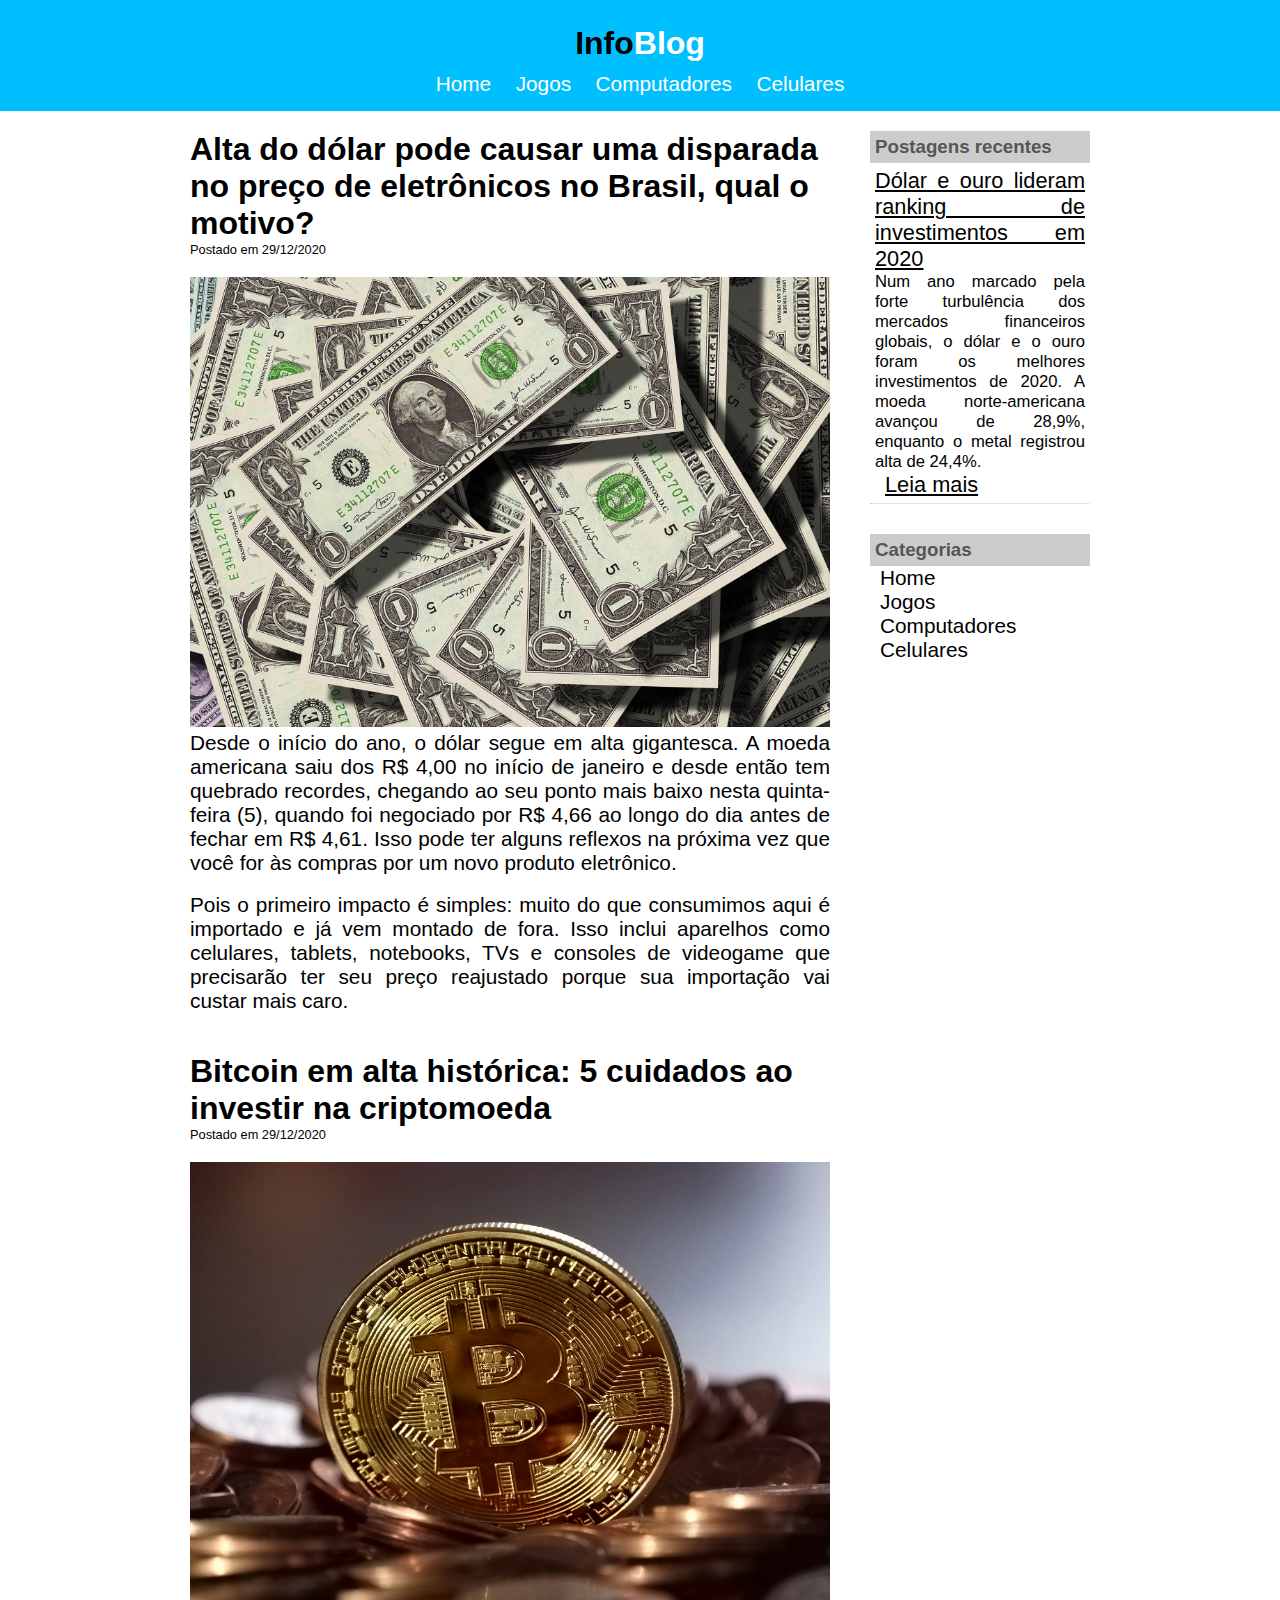
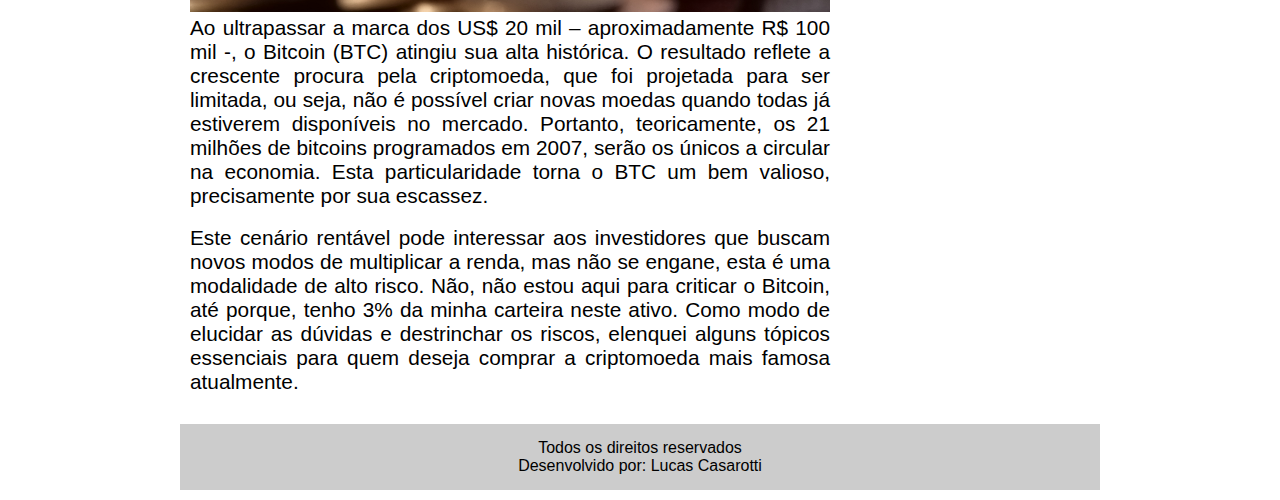
<file: index.html>
<!DOCTYPE html>
<html>
	<head>
		<title>InfoBlog - Blog sobre informática</title>
		<meta charset="utf-8">
		<link rel="stylesheet" type="text/css" href="css/style.css">
		<link rel="icon" type="image/icon" href="imagens/icon/blog.png">
	</head>
	<body>

		<div id="navBar">
			<div id="logo">
				<h1> Info<span class="white">Blog</span></h1>
			</div>
			<div id="menu-nav">
				<a href="index.html">Home</a>
				<a href="jogos.html">Jogos</a>
				<a href="computadores.html">Computadores</a>
				<a href="celulares.html">Celulares</a>
			</div>
		</div>
		<div id="area-principal">

			<div id="area-postagens">

				<div class="postagem">
					<h1>Alta do dólar pode causar uma disparada no preço de eletrônicos no Brasil, qual o motivo?</h1>
					<span class="data-postagem">Postado em 29/12/2020</span>
					<img src="imagens/dolar.jpeg" class="tamanhoImg">
					<p>Desde o início do ano, o dólar segue em alta gigantesca. A moeda americana saiu dos R$ 4,00 no início de janeiro e desde então tem quebrado recordes, chegando ao seu ponto mais baixo nesta quinta-feira (5), quando foi negociado por R$ 4,66 ao longo do dia antes de fechar em R$ 4,61. Isso pode ter alguns reflexos na próxima vez que você for às compras por um novo produto eletrônico. </p><br>
					<p>Pois o primeiro impacto é simples: muito do que consumimos aqui é importado e já vem montado de fora. Isso inclui aparelhos como celulares, tablets, notebooks, TVs e consoles de videogame que precisarão ter seu preço reajustado porque sua importação vai custar mais caro.</p>
				</div>

				<div class="postagem">
					<h1>Bitcoin em alta histórica: 5 cuidados ao investir na criptomoeda</h1>
					<span class="data-postagem">Postado em 29/12/2020</span>
					<img src="imagens/bitcoin.jpg" class="tamanhoImg">
					<p>Ao ultrapassar a marca dos US$ 20 mil – aproximadamente R$ 100 mil -, o Bitcoin (BTC) atingiu sua alta histórica. O resultado reflete a crescente procura pela criptomoeda, que foi projetada para ser limitada, ou seja, não é possível criar novas moedas quando todas já estiverem disponíveis no mercado. Portanto, teoricamente, os 21 milhões de bitcoins programados em 2007, serão os únicos a circular na economia. Esta particularidade torna o BTC um bem valioso, precisamente por sua escassez.</p><br>
					<p>Este cenário rentável pode interessar aos investidores que buscam novos modos de multiplicar a renda, mas não se engane, esta é uma modalidade de alto risco. Não, não estou aqui para criticar o Bitcoin, até porque, tenho 3% da minha carteira neste ativo. Como modo de elucidar as dúvidas e destrinchar os riscos, elenquei alguns tópicos essenciais para quem deseja comprar a criptomoeda mais famosa atualmente.</p>
				</div>
				
			</div>

			<div id="area-lateral">
				<div class="conteudo-lateral">
					
					<h3>Postagens recentes</h3>
					<div class="postagem-lateral">
						<p class="titulo-postagem-lateral">Dólar e ouro lideram ranking de investimentos em 2020</p>
						<p>Num ano marcado pela forte turbulência dos mercados financeiros globais, o dólar e o ouro foram os melhores investimentos de 2020. A moeda norte-americana avançou de 28,9%, enquanto o metal registrou alta de 24,4%.</p>
						<a class="leia-mais" href="https://g1.globo.com/economia/noticia/2020/12/31/dolar-e-ouro-lideram-ranking-de-investimentos-em-2020.ghtml">Leia mais</a>
					</div>
					
				</div>

				<div class="conteudo-lateral">
					<h3>Categorias</h3>
					<a href="index.html">Home</a><br>
					<a href="jogos.html">Jogos</a><br>
					<a href="computadores.html">Computadores</a><br>
					<a href="celulares.html">Celulares</a><br>
				</div>

			</div>

			<div id="rodape">
			Todos os direitos reservados
			<br>
			Desenvolvido por: Lucas Casarotti
			</div>

		</div>
		
	</body>
</html>
</file>
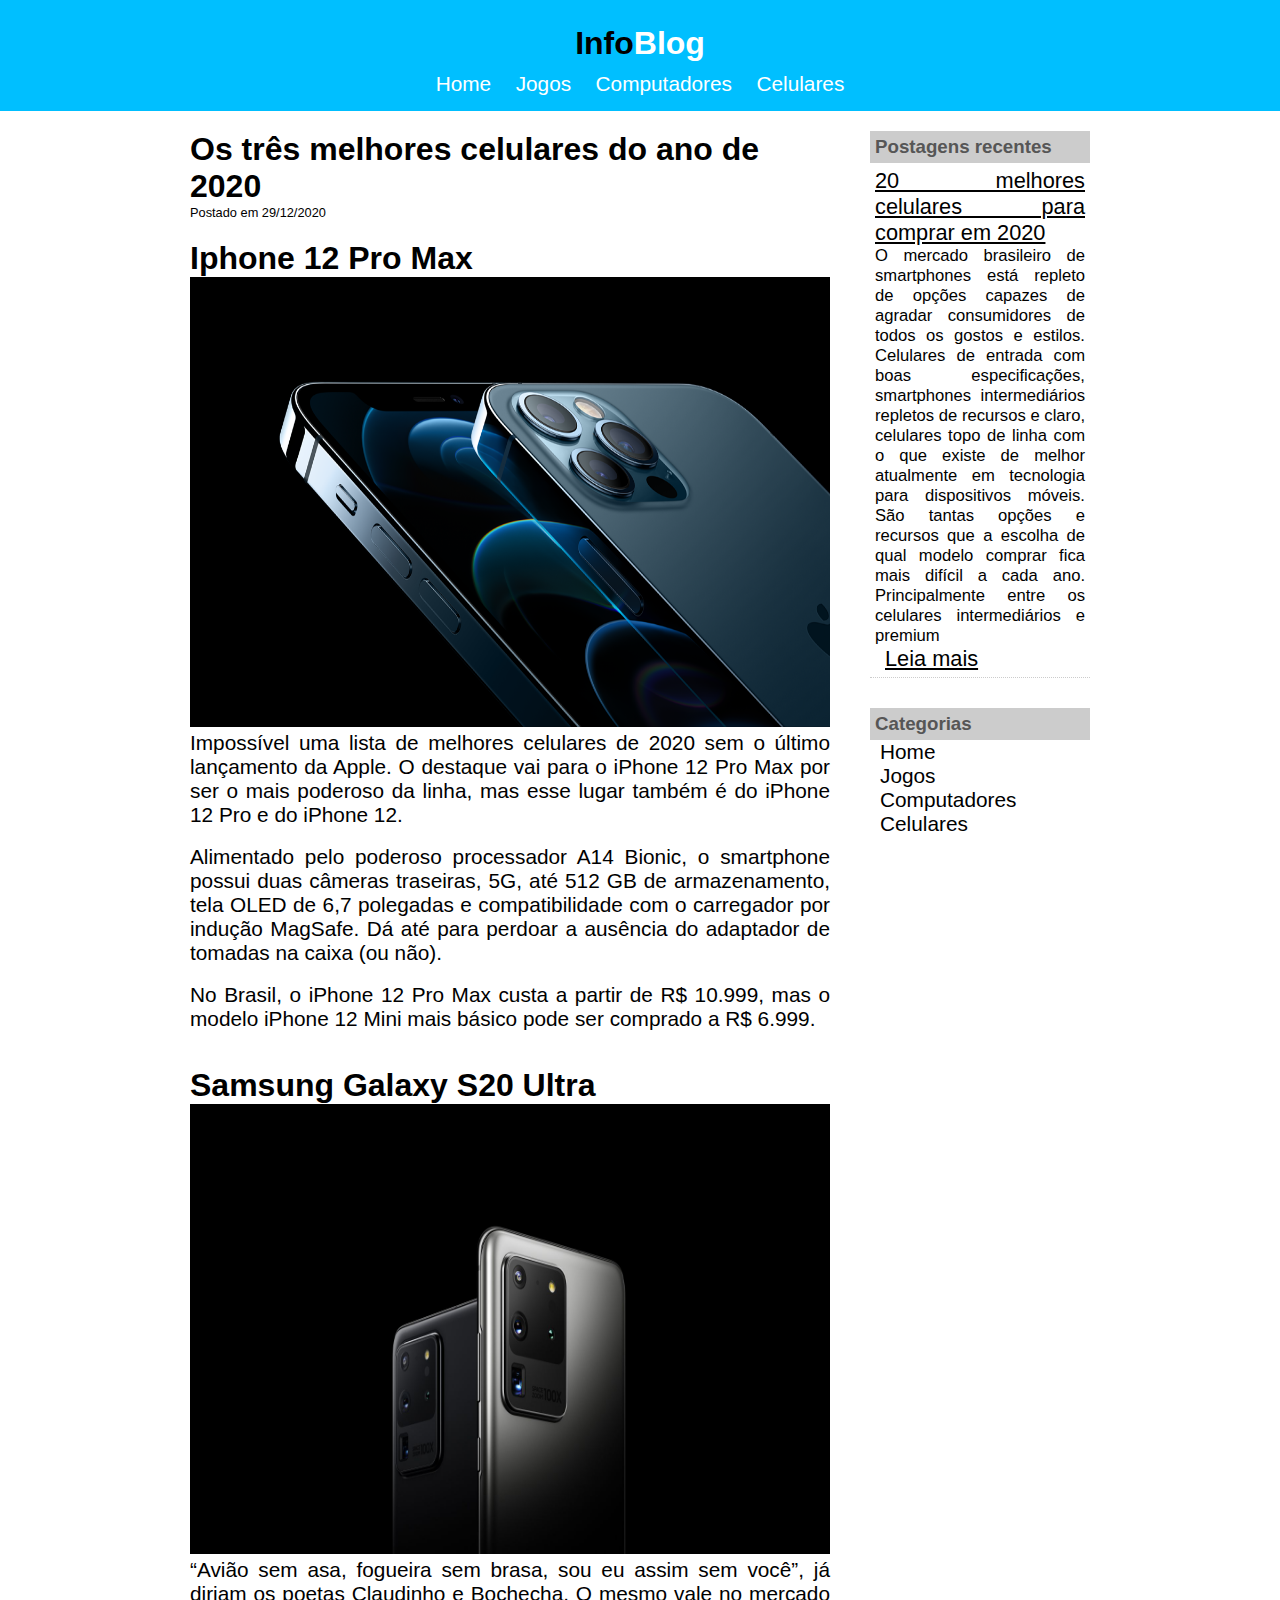
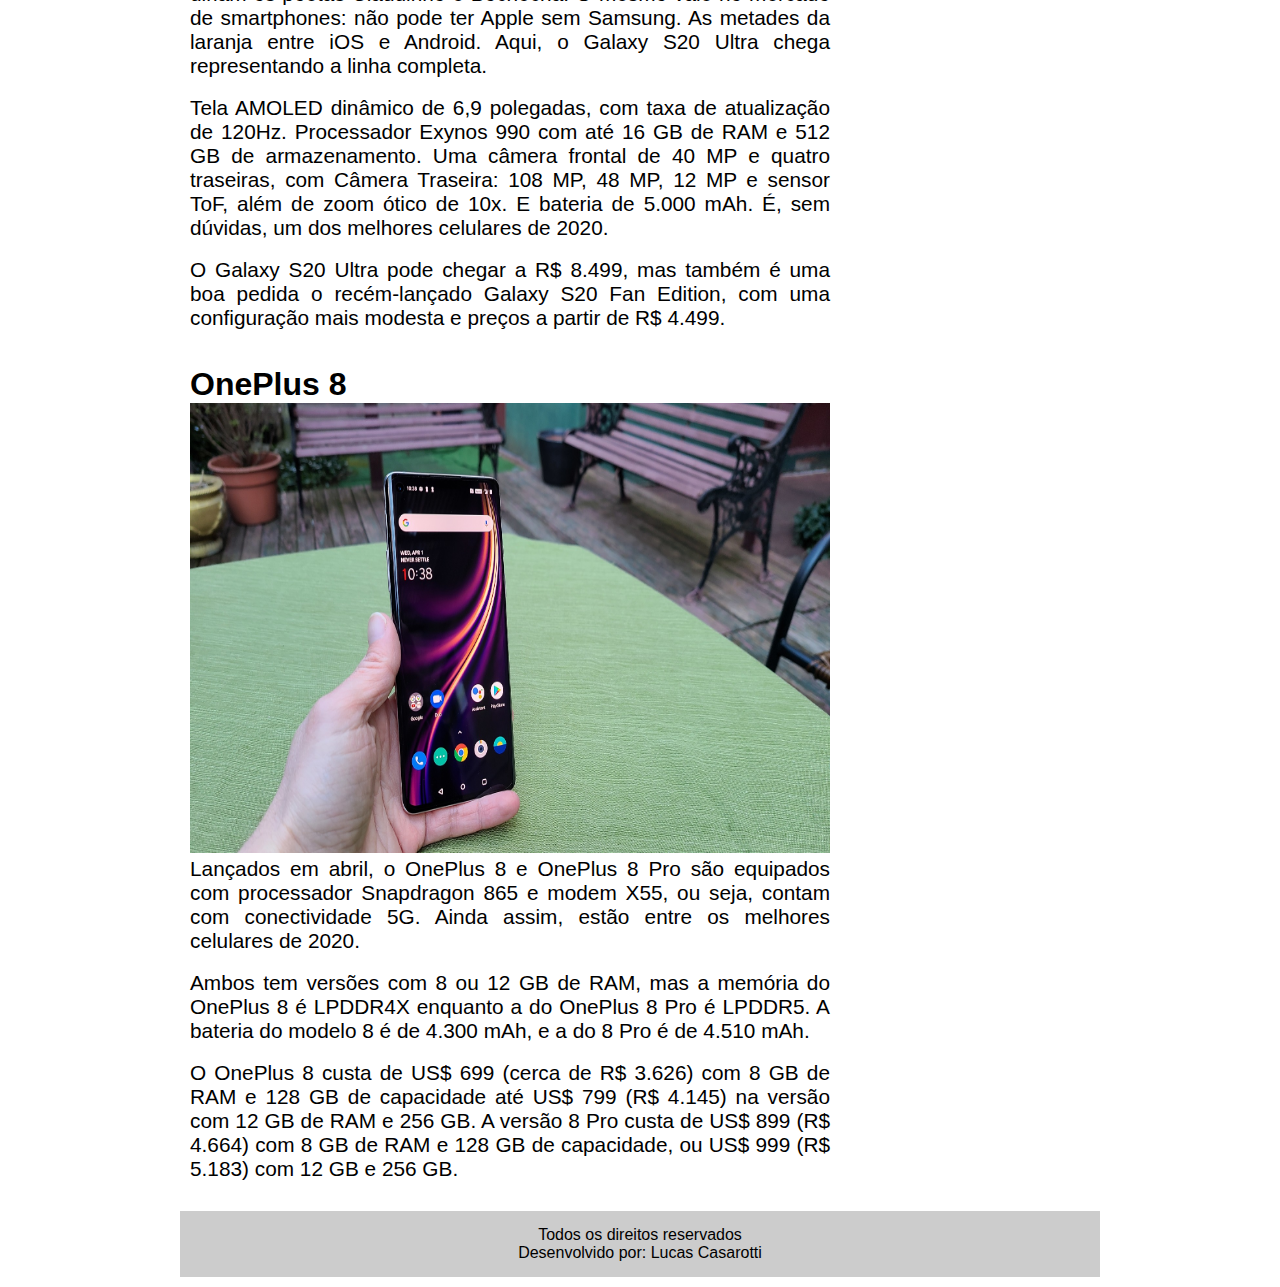
<file: celulares.html>
<!DOCTYPE html>
<html>
	<head>
		<title>InfoBlog - Blog sobre informática</title>
		<meta charset="utf-8">
		<link rel="stylesheet" type="text/css" href="css/style.css">
		<link rel="icon" type="image/icon" href="imagens/icon/blog.png">
	</head>
	<body>

		<div id="navBar">
			<div id="logo">
				<h1> Info<span class="white">Blog</span></h1>
			</div>
			<div id="menu-nav">
				<a href="index.html">Home</a>
				<a href="jogos.html">Jogos</a>
				<a href="computadores.html">Computadores</a>
				<a href="celulares.html">Celulares</a>
			</div>
		</div>
		<div id="area-principal">

			<div id="area-postagens">

				<div class="postagem">
					<h1>Os três melhores celulares do ano de 2020</h1>
					<span class="data-postagem">Postado em 29/12/2020</span>
					<h1>Iphone 12 Pro Max</h1>
					<img src="imagens/iphone.png" class="tamanhoImg">
					<p>Impossível uma lista de melhores celulares de 2020 sem o último lançamento da Apple. O destaque vai para o iPhone 12 Pro Max por ser o mais poderoso da linha, mas esse lugar também é do  iPhone 12 Pro e do iPhone 12.</p><br>
					<p>Alimentado pelo poderoso processador A14 Bionic, o smartphone possui duas câmeras traseiras, 5G, até 512 GB de armazenamento, tela OLED de 6,7 polegadas e compatibilidade com o carregador por indução MagSafe. Dá até para perdoar a ausência do adaptador de tomadas na caixa (ou não).</p><br>
					<p>No Brasil, o iPhone 12 Pro Max custa a partir de R$ 10.999, mas o modelo iPhone 12 Mini mais básico pode ser comprado a R$ 6.999.</p><br><br>
					
					<h1>Samsung Galaxy S20 Ultra</h1>
					<img src="imagens/samsung.jpg" class="tamanhoImg">
					<p>“Avião sem asa, fogueira sem brasa, sou eu assim sem você”, já diriam os poetas Claudinho e Bochecha. O mesmo vale no mercado de smartphones: não pode ter Apple sem Samsung. As metades da laranja entre iOS e Android. Aqui, o Galaxy S20 Ultra chega representando a linha completa.</p><br>
					<p>Tela AMOLED dinâmico de 6,9 polegadas, com taxa de atualização de 120Hz. Processador Exynos 990 com até 16 GB de RAM e 512 GB de armazenamento. Uma câmera frontal de 40 MP e quatro traseiras, com Câmera Traseira: 108 MP, 48 MP, 12 MP e sensor ToF, além de zoom ótico de 10x. E bateria de 5.000 mAh. É, sem dúvidas, um dos melhores celulares de 2020.</p><br>
					<p>O Galaxy S20 Ultra pode chegar a R$ 8.499, mas também é uma boa pedida o recém-lançado Galaxy S20 Fan Edition, com uma configuração mais modesta e preços a partir de R$ 4.499.</p><br><br>

					<h1>OnePlus 8</h1>
					<img src="imagens/oneplus.jpg" class="tamanhoImg">
					<p>Lançados em abril, o OnePlus 8 e OnePlus 8 Pro são equipados com processador Snapdragon 865 e modem X55, ou seja, contam com conectividade 5G. Ainda assim, estão entre os melhores celulares de 2020.</p><br>
					<p>Ambos tem versões com 8 ou 12 GB de RAM, mas a memória do OnePlus 8 é LPDDR4X enquanto a do OnePlus 8 Pro é LPDDR5. A bateria do modelo 8 é de 4.300 mAh, e a do 8 Pro é de 4.510 mAh.</p><br>
					<p>O OnePlus 8 custa de US$ 699 (cerca de R$ 3.626) com 8 GB de RAM e 128 GB de capacidade até US$ 799 (R$ 4.145) na versão com 12 GB de RAM e 256 GB. A versão 8 Pro custa de US$ 899 (R$ 4.664) com 8 GB de RAM e 128 GB de capacidade, ou US$ 999 (R$ 5.183) com 12 GB e 256 GB.</p>
				</div>
				
			</div>

			<div id="area-lateral">
				<div class="conteudo-lateral">
					
					<h3>Postagens recentes</h3>
					<div class="postagem-lateral">
						<p class="titulo-postagem-lateral">20 melhores celulares para comprar em 2020</p>
						<p>O mercado brasileiro de smartphones está repleto de opções capazes de agradar consumidores de todos os gostos e estilos. Celulares de entrada com boas especificações, smartphones intermediários repletos de recursos e claro, celulares topo de linha com o que existe de melhor atualmente em tecnologia para dispositivos móveis. São tantas opções e recursos que a escolha de qual modelo comprar fica mais difícil a cada ano. Principalmente entre os celulares intermediários e premium </p>
						<a class="leia-mais" href="https://www.promobit.com.br/blog/melhores-celulares"/>Leia mais</a>
					</div>
					
				</div>

				<div class="conteudo-lateral">
					<h3>Categorias</h3>
					<a href="index.html">Home</a><br>
					<a href="jogos.html">Jogos</a><br>
					<a href="computadores.html">Computadores</a><br>
					<a href="celulares.html">Celulares</a><br>
				</div>

			</div>

			<div id="rodape">
			Todos os direitos reservados
			<br>
			Desenvolvido por: Lucas Casarotti
			</div>

		</div>
		
	</body>
</html>
</file>
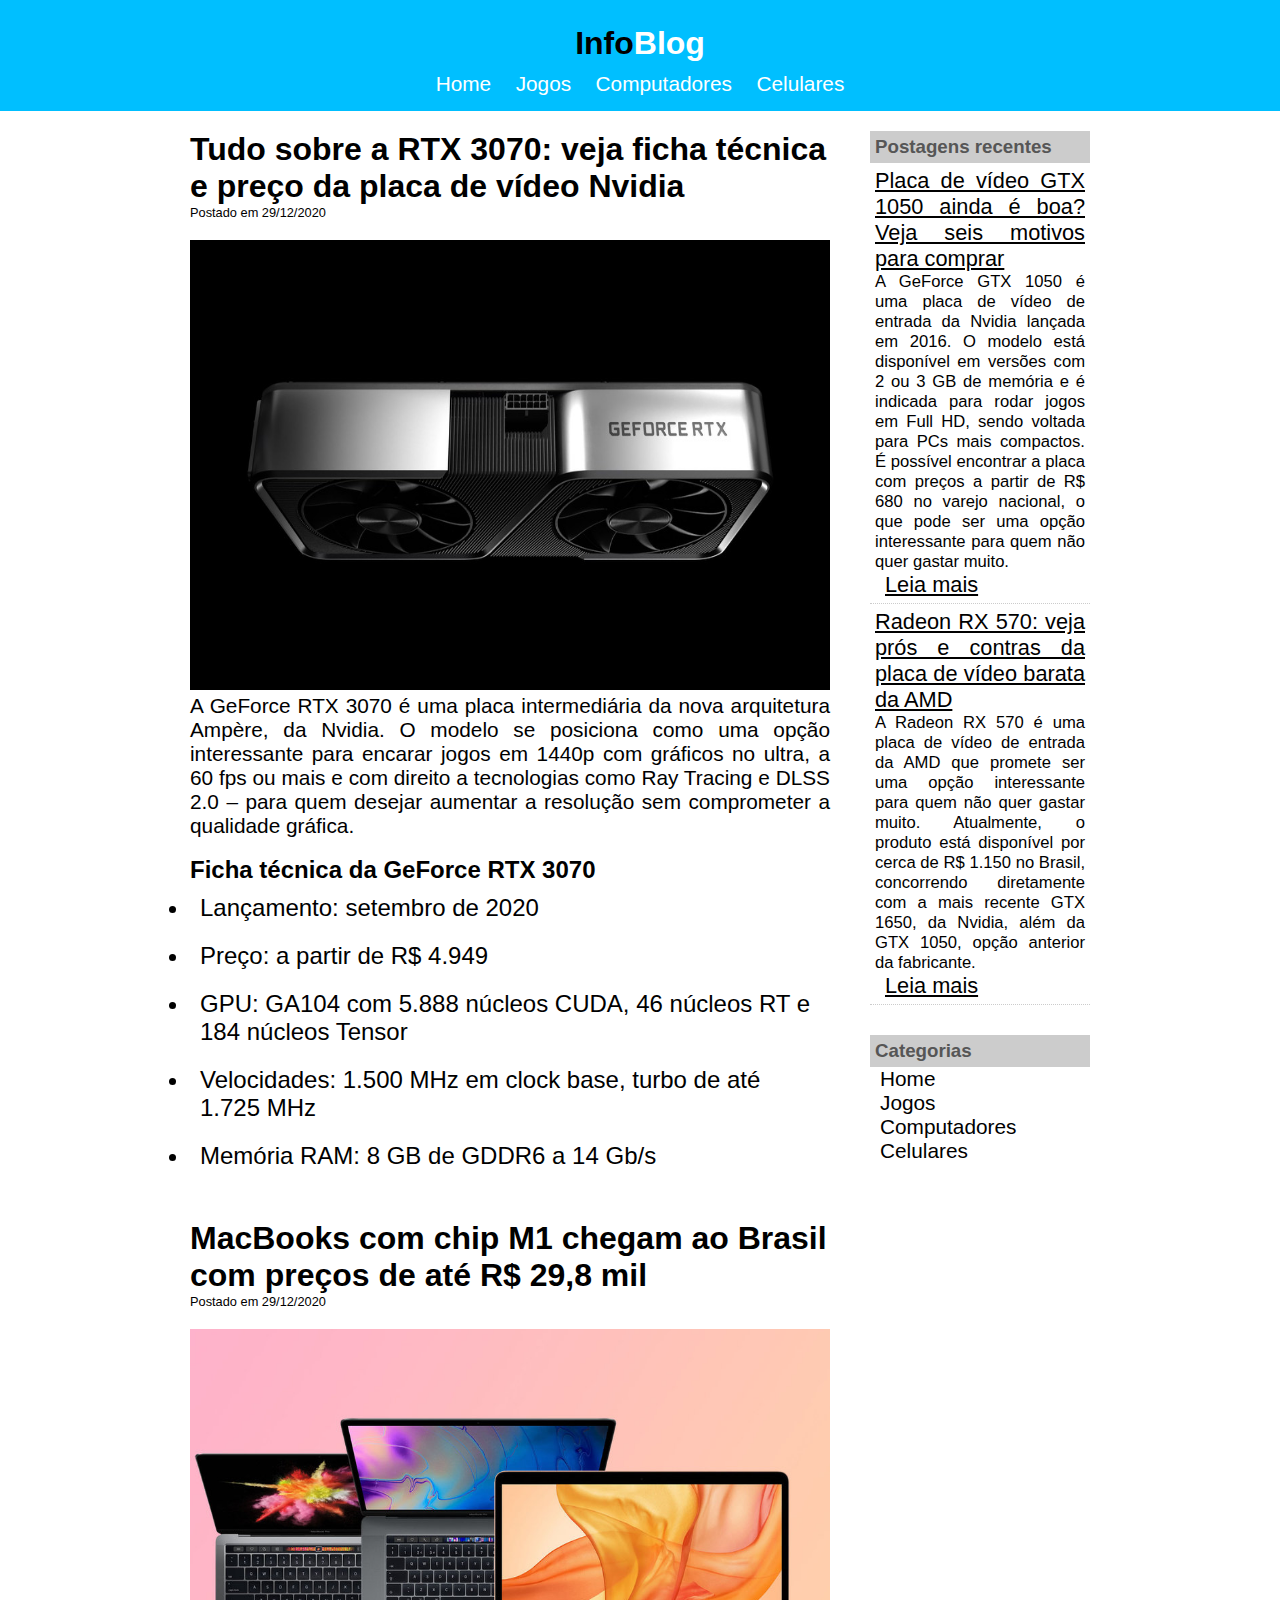
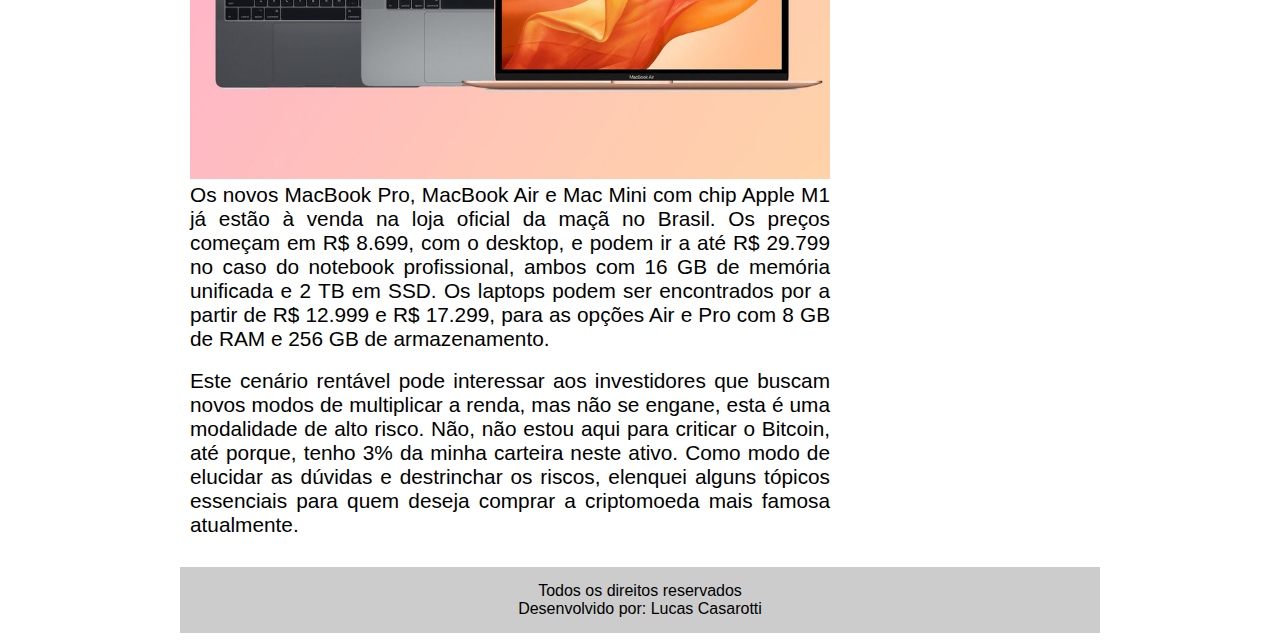
<file: computadores.html>
<!DOCTYPE html>
<html>
	<head>
		<title>InfoBlog - Blog sobre informática</title>
		<meta charset="utf-8">
		<link rel="stylesheet" type="text/css" href="css/style.css">
		<link rel="icon" type="image/icon" href="imagens/icon/blog.png">
	</head>
	<body>

		<div id="navBar">
			<div id="logo">
				<h1> Info<span class="white">Blog</span></h1>
			</div>
			<div id="menu-nav">
				<a href="index.html">Home</a>
				<a href="jogos.html">Jogos</a>
				<a href="computadores.html">Computadores</a>
				<a href="celulares.html">Celulares</a>
			</div>
		</div>
		<div id="area-principal">

			<div id="area-postagens">

				<div class="postagem">
					<h1>Tudo sobre a RTX 3070: veja ficha técnica e preço da placa de vídeo Nvidia</h1>
					<span class="data-postagem">Postado em 29/12/2020</span>
					<img src="imagens/rtx3070.jpg" class="tamanhoImg">
					<p>A GeForce RTX 3070 é uma placa intermediária da nova arquitetura Ampère, da Nvidia. O modelo se posiciona como uma opção interessante para encarar jogos em 1440p com gráficos no ultra, a 60 fps ou mais e com direito a tecnologias como Ray Tracing e DLSS 2.0 – para quem desejar aumentar a resolução sem comprometer a qualidade gráfica.</p>
					<br>
					
					<h2>Ficha técnica da GeForce RTX 3070</h2>
					<ul>
						<li>Lançamento: setembro de 2020</li>
						<li>Preço: a partir de R$ 4.949</li>
						<li>GPU: GA104 com 5.888 núcleos CUDA, 46 núcleos RT e 184 núcleos Tensor</li>
						<li>Velocidades: 1.500 MHz em clock base, turbo de até 1.725 MHz</li>
						<li>Memória RAM: 8 GB de GDDR6 a 14 Gb/s</li>
					</ul>
				</div>

				<div class="postagem">
					<h1>MacBooks com chip M1 chegam ao Brasil com preços de até R$ 29,8 mil</h1>
					<span class="data-postagem">Postado em 29/12/2020</span>
					<img src="imagens/mac.jpg"  class="tamanhoImg">
					<p>Os novos MacBook Pro, MacBook Air e Mac Mini com chip Apple M1 já estão à venda na loja oficial da maçã no Brasil. Os preços começam em R$ 8.699, com o desktop, e podem ir a até R$ 29.799 no caso do notebook profissional, ambos com 16 GB de memória unificada e 2 TB em SSD. Os laptops podem ser encontrados por a partir de R$ 12.999 e R$ 17.299, para as opções Air e Pro com 8 GB de RAM e 256 GB de armazenamento.</p><br>
					<p>Este cenário rentável pode interessar aos investidores que buscam novos modos de multiplicar a renda, mas não se engane, esta é uma modalidade de alto risco. Não, não estou aqui para criticar o Bitcoin, até porque, tenho 3% da minha carteira neste ativo. Como modo de elucidar as dúvidas e destrinchar os riscos, elenquei alguns tópicos essenciais para quem deseja comprar a criptomoeda mais famosa atualmente.</p>
				</div>
				
			</div>

			<div id="area-lateral">
				<div class="conteudo-lateral">
					<h3>Postagens recentes</h3>
					<div class="postagem-lateral">
						<p class="titulo-postagem-lateral">Placa de vídeo GTX 1050 ainda é boa? Veja seis motivos para comprar</p>
						<p>A GeForce GTX 1050 é uma placa de vídeo de entrada da Nvidia lançada em 2016. O modelo está disponível em versões com 2 ou 3 GB de memória e é indicada para rodar jogos em Full HD, sendo voltada para PCs mais compactos. É possível encontrar a placa com preços a partir de R$ 680 no varejo nacional, o que pode ser uma opção interessante para quem não quer gastar muito.</p>
						<a class="leia-mais" href="https://www.techtudo.com.br/listas/2020/12/placa-de-video-gtx-1050-ainda-e-boa-veja-seis-motivos-para-comprar.ghtml">Leia mais</a>
					</div>
					<div class="postagem-lateral">
						<p class="titulo-postagem-lateral">Radeon RX 570: veja prós e contras da placa de vídeo barata da AMD</p>
						<p>A Radeon RX 570 é uma placa de vídeo de entrada da AMD que promete ser uma opção interessante para quem não quer gastar muito. Atualmente, o produto está disponível por cerca de R$ 1.150 no Brasil, concorrendo diretamente com a mais recente GTX 1650, da Nvidia, além da GTX 1050, opção anterior da fabricante.</p>
						<a class="leia-mais" href="https://www.techtudo.com.br/noticias/2020/12/radeon-rx-570-veja-pros-e-contras-da-placa-de-video-barata-da-amd.ghtml">Leia mais</a>
					</div>
					
				</div>

				<div class="conteudo-lateral">
					<h3>Categorias</h3>
					<a href="index.html">Home</a><br>
					<a href="jogos.html">Jogos</a><br>
					<a href="computadores.html">Computadores</a><br>
					<a href="celulares.html">Celulares</a><br>
				</div>

			</div>

			<div id="rodape">
			Todos os direitos reservados
			<br>
			Desenvolvido por: Lucas Casarotti
			</div>

		</div>
		
	</body>
</html>
</file>
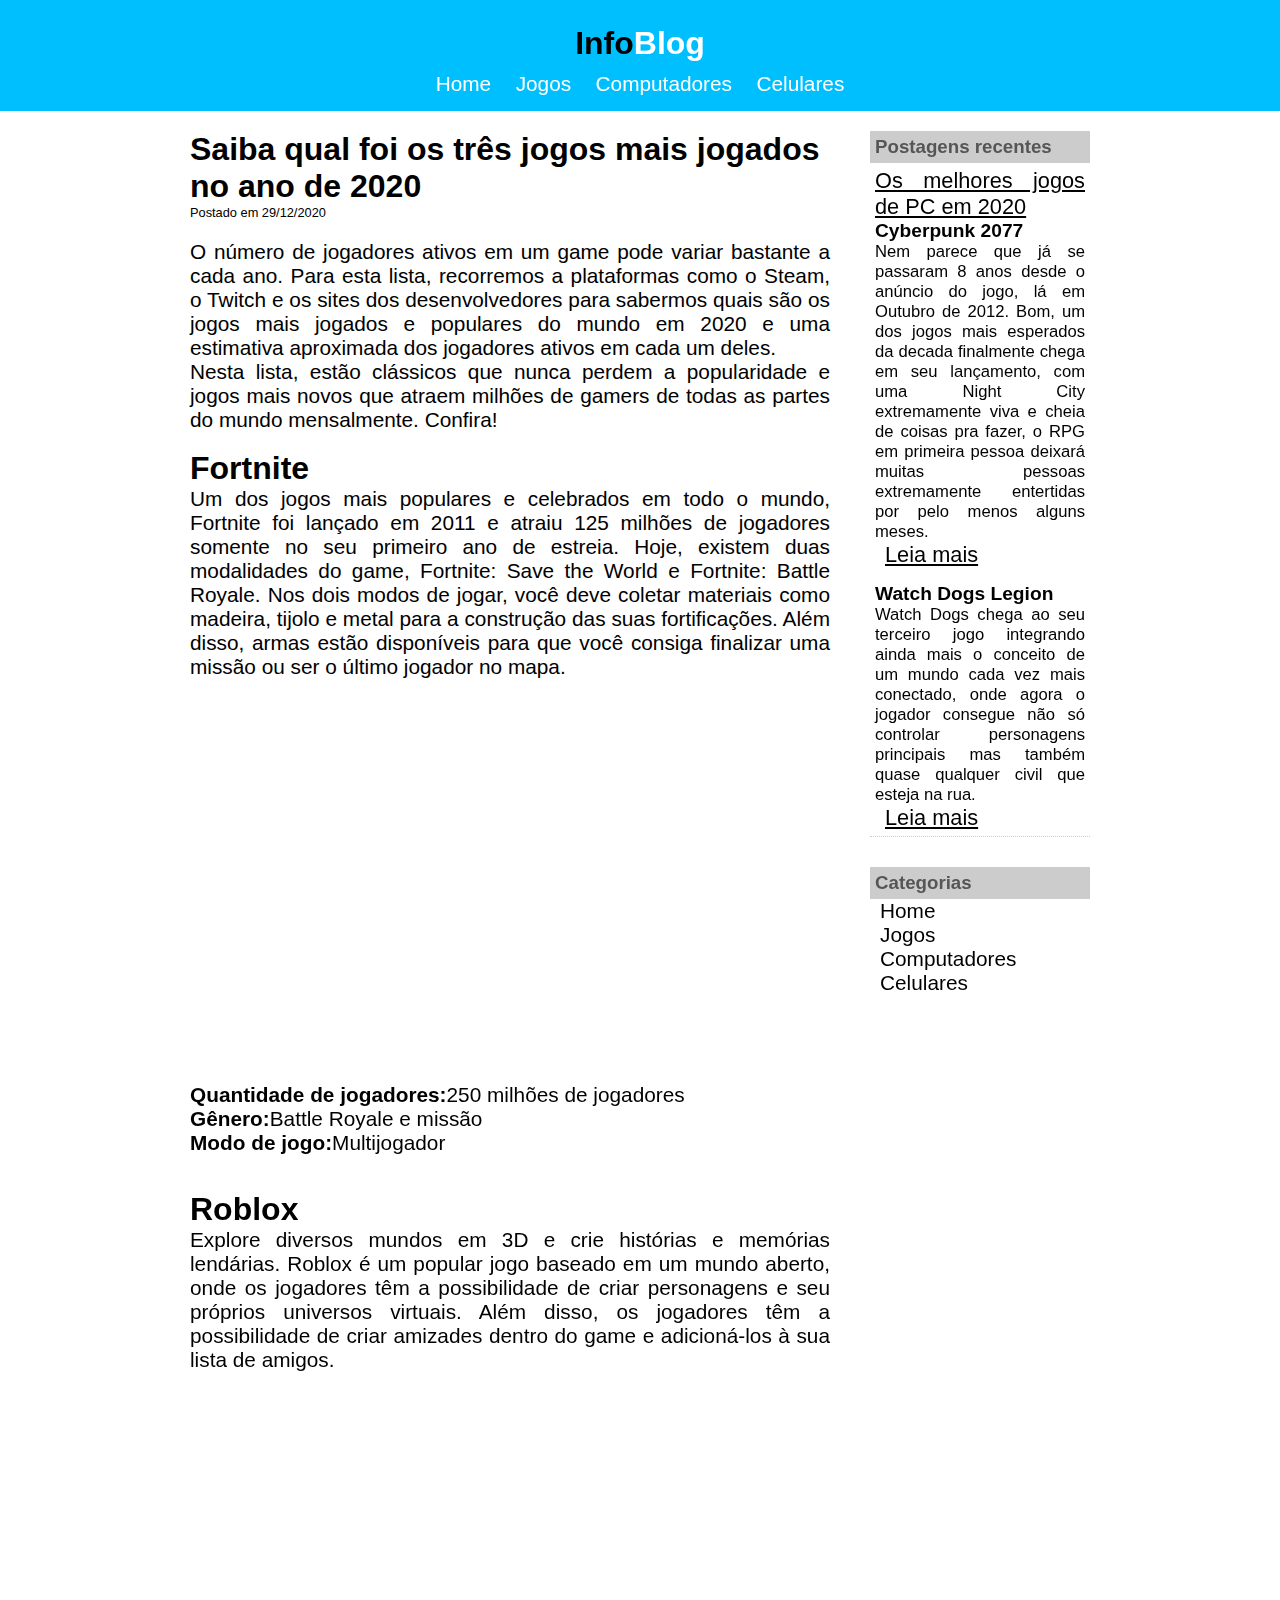
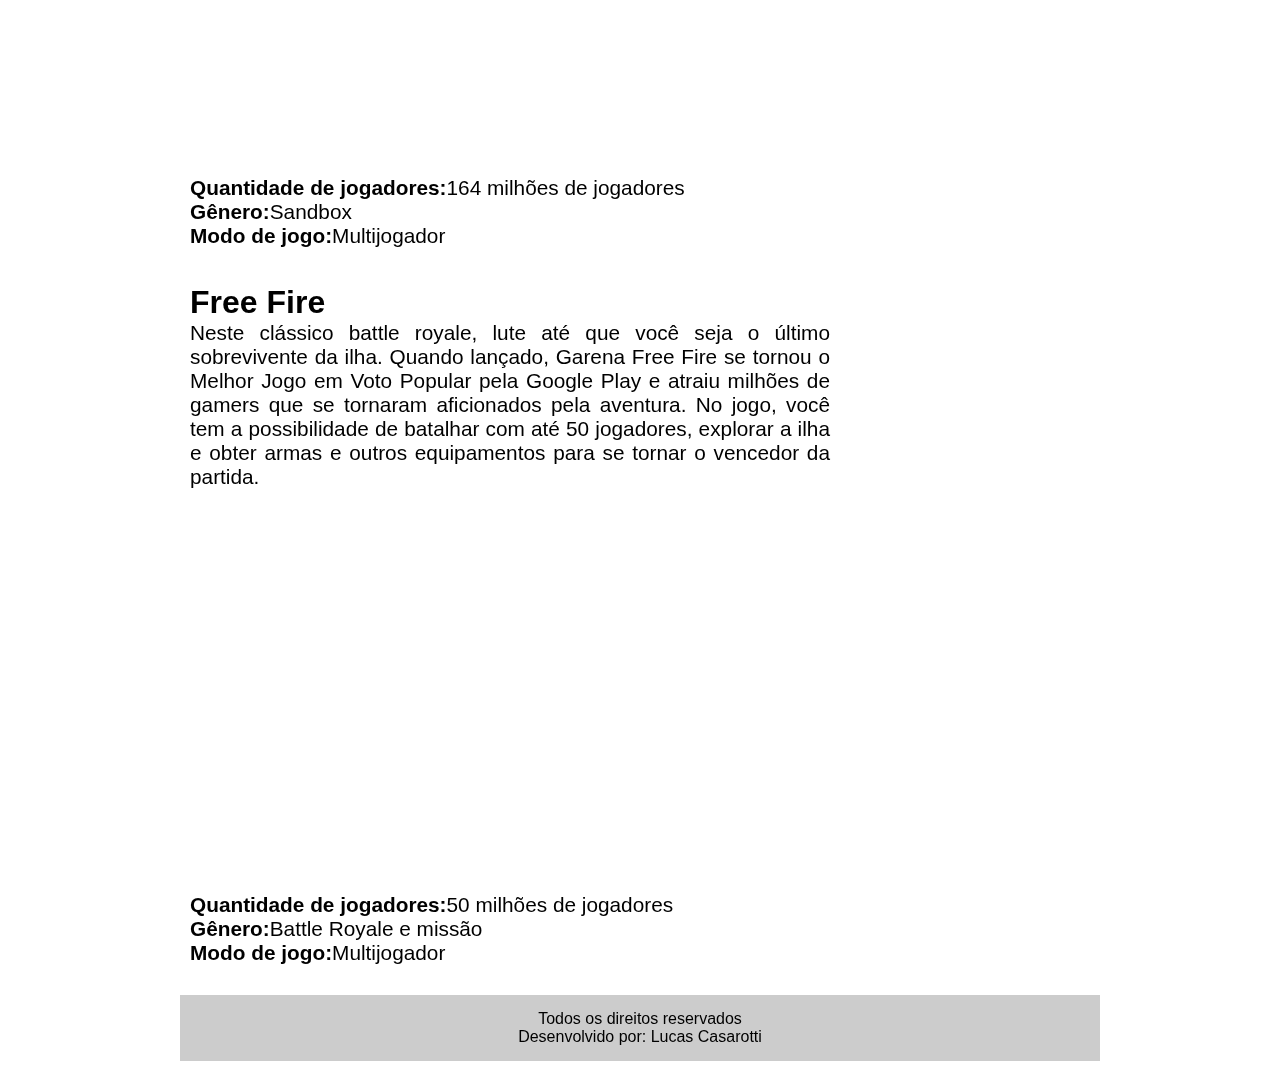
<file: jogos.html>
<!DOCTYPE html>
<html>
	<head>
		<title>InfoBlog - Blog sobre informática</title>
		<meta charset="utf-8">
		<link rel="stylesheet" type="text/css" href="css/style.css">
		<link rel="icon" type="image/icon" href="imagens/icon/blog.png">
	</head>
	<body>

		<div id="navBar">
			<div id="logo">
				<h1> Info<span class="white">Blog</span></h1>
			</div>
			<div id="menu-nav">
				<a href="index.html">Home</a>
				<a href="jogos.html">Jogos</a>
				<a href="computadores.html">Computadores</a>
				<a href="celulares.html">Celulares</a>
			</div>
		</div>
		<div id="area-principal">

			<div id="area-postagens">

				<div class="postagem">
					<h1>Saiba qual foi os três jogos mais jogados no ano de 2020</h1>
					<span class="data-postagem">Postado em 29/12/2020</span>
					<p> O número de jogadores ativos em um game pode variar bastante a cada ano. Para esta lista, recorremos a plataformas como o Steam, o Twitch e os sites dos desenvolvedores para sabermos quais são os jogos mais jogados e populares do mundo em 2020 e uma estimativa aproximada dos jogadores ativos em cada um deles.</p>
					<p>Nesta lista, estão clássicos que nunca perdem a popularidade e jogos mais novos que atraem milhões de gamers de todas as partes do mundo mensalmente. Confira!</p><br>
					<h1>Fortnite</h1>
					<p>Um dos jogos mais populares e celebrados em todo o mundo, Fortnite foi lançado em 2011 e atraiu 125 milhões de jogadores somente no seu primeiro ano de estreia. Hoje, existem duas modalidades do game, Fortnite: Save the World e Fortnite: Battle Royale. Nos dois modos de jogar, você deve coletar materiais como madeira, tijolo e metal para a construção das suas fortificações. Além disso, armas estão disponíveis para que você consiga finalizar uma missão ou ser o último jogador no mapa.</p>
					<iframe width="640" height="400" src="https://www.youtube.com/embed/lZAJynmBlLY" frameborder="0" allow="accelerometer; autoplay; clipboard-write; encrypted-media; gyroscope; picture-in-picture" allowfullscreen></iframe>
					<p><strong>Quantidade de jogadores:</strong>250 milhões de jogadores</p>
					<p><strong>Gênero:</strong>Battle Royale e missão</p>
					<p><strong>Modo de jogo:</strong>Multijogador</p>
					<br>
					<br>

					<h1>Roblox</h1>
					<p>Explore diversos mundos em 3D e crie histórias e memórias lendárias. Roblox é um popular jogo baseado em um mundo aberto, onde os jogadores têm a possibilidade de criar personagens e seu próprios universos virtuais. Além disso, os jogadores têm a possibilidade de criar amizades dentro do game e adicioná-los à sua lista de amigos.</p>
					<iframe width="640" height="400" src="https://www.youtube.com/embed/sme76WoJ_-U" frameborder="0" allow="accelerometer; autoplay; clipboard-write; encrypted-media; gyroscope; picture-in-picture" allowfullscreen></iframe>
					<p><strong>Quantidade de jogadores:</strong>164 milhões de jogadores</p>
					<p><strong>Gênero:</strong>Sandbox</p>
					<p><strong>Modo de jogo:</strong>Multijogador</p>
					<br>
					<br>

					<h1>Free Fire</h1>
					<p>Neste clássico battle royale, lute até que você seja o último sobrevivente da ilha. Quando lançado, Garena Free Fire se tornou o Melhor Jogo em Voto Popular pela Google Play e atraiu milhões de gamers que se tornaram aficionados pela aventura. No jogo, você tem a possibilidade de batalhar com até 50 jogadores, explorar a ilha e obter armas e outros equipamentos para se tornar o vencedor da partida.</p>
					<iframe width="640" height="400" src="https://www.youtube.com/embed/pKUu6PKNyzk" frameborder="0" allow="accelerometer; autoplay; clipboard-write; encrypted-media; gyroscope; picture-in-picture" allowfullscreen></iframe>
					<p><strong>Quantidade de jogadores:</strong>50 milhões de jogadores</p>
					<p><strong>Gênero:</strong>Battle Royale e missão</p>
					<p><strong>Modo de jogo:</strong>Multijogador</p>
				
				</div>
				
			</div>

			<div id="area-lateral">
				<div class="conteudo-lateral">
					
					<h3>Postagens recentes</h3>
					<div class="postagem-lateral">
						<p class="titulo-postagem-lateral">Os melhores jogos de PC em 2020</p>
						<h2>Cyberpunk 2077</h2>
						<p>Nem parece que já se passaram 8 anos desde o anúncio do jogo, lá em Outubro de 2012. Bom, um dos jogos mais esperados da decada finalmente chega em seu lançamento, com uma Night City extremamente viva e cheia de coisas pra fazer, o RPG em primeira pessoa deixará muitas pessoas extremamente entertidas por pelo menos alguns meses.</p>
						<a class="leia-mais" href="https://www.oficinadanet.com.br/games/30289-os-melhores-jogos-de-pc">Leia mais</a><br><br>
						<h2>Watch Dogs Legion</h2>
						<p>Watch Dogs chega ao seu terceiro jogo integrando ainda mais o conceito de um mundo cada vez mais conectado, onde agora o jogador consegue não só controlar personagens principais mas também quase qualquer civil que esteja na rua.</p>
						<a class="leia-mais" href="https://www.oficinadanet.com.br/games/30289-os-melhores-jogos-de-pc">Leia mais</a>
					</div>
					
				</div>

				<div class="conteudo-lateral">
					<h3>Categorias</h3>
					<a href="index.html">Home</a><br>
					<a href="jogos.html">Jogos</a><br>
					<a href="computadores.html">Computadores</a><br>
					<a href="celulares.html">Celulares</a><br>
				</div>

			</div>

			<div id="rodape">
			Todos os direitos reservados
			<br>
			Desenvolvido por: Lucas Casarotti
			</div>

		</div>
		
	</body>
</html>
</file>
<file: css/style.css>
/* LIMPANDO AS FORMATAÇÕES PADRÃO */
*{
	margin: 0;
	padding: 0;
}
body{
	font-size: 1em;
	font-family: Arial, Helvetica, sans-serif;
	background: white;
}
/* CRIANDO O LAYOUT DO BLOG */

#navBar{
	background-color:#00BFFF;
	padding: 15px;
	text-align: center;
}

#logo {
	padding: 10px;
}

#menu-nav a:link, #menu-nav a:visited{		/* FORMATANADO APENAS OS A:LINK QUE ESTIVER DENTRO DO MENU - NAV, UTILIZANDO SELETORES*/
	padding: 10px;
	color: #FFF;						
}
#menu-nav a:hover{
	color: #00BFFF;
	background: #FFF;
	text-decoration: none;
}

#area-principal{
	background: white;
	width: 920px;
	margin: 0 auto;
	padding: 10px;
}

#area-postagens{
 	width: 660px;
 	background: white;
 	float: left;
}

#area-lateral{
	width: 240px;
	float: right;
}

#rodape{
	clear: both;
	text-align: center;
	padding: 15px;
	background: #CCC;
}

.white {
	color: white;
}
.postagem {
	padding: 10px;
	margin-bottom: 20px;
	background: white;
}
.data-postagem{
	font-size: 0.8em;
	padding-bottom: 10px;
	margin-bottom: 10px;
	display: block;
}
.conteudo-lateral{
	background: white;
	padding: 10px;
	margin-bottom: 10px;

}
.postagem-lateral{
	font-size:0.8em;
	padding: 5px;
	border-bottom: 1px dotted #CCC;
}
.titulo-postagem-lateral{
	font-size: 1.7em;
	text-decoration: underline;
}
.leia-mais{
	font-size: 1.7em;
	text-decoration: underline;
}
.tamanhoImg{
	width:640px;
	height: 450px;
}
h1{
	font-size: 2em;
	color: black;

}
h3{
	color: #565656;
	background: #CCC;
	padding: 5px;
}
a {
	text-decoration: none;
	padding: 10px;
	font-size: 1.3em;
	color: black;
}

p{
	text-align: justify;
	font-size: 1.3em;
}
a:link, a:visited{		
	padding: 10px;
							
}
a:hover{
	text-decoration: underline;
	color: #00BFFF;
}
li{
	padding: 10px;
	font-size: 1.5em;
}
</file>
